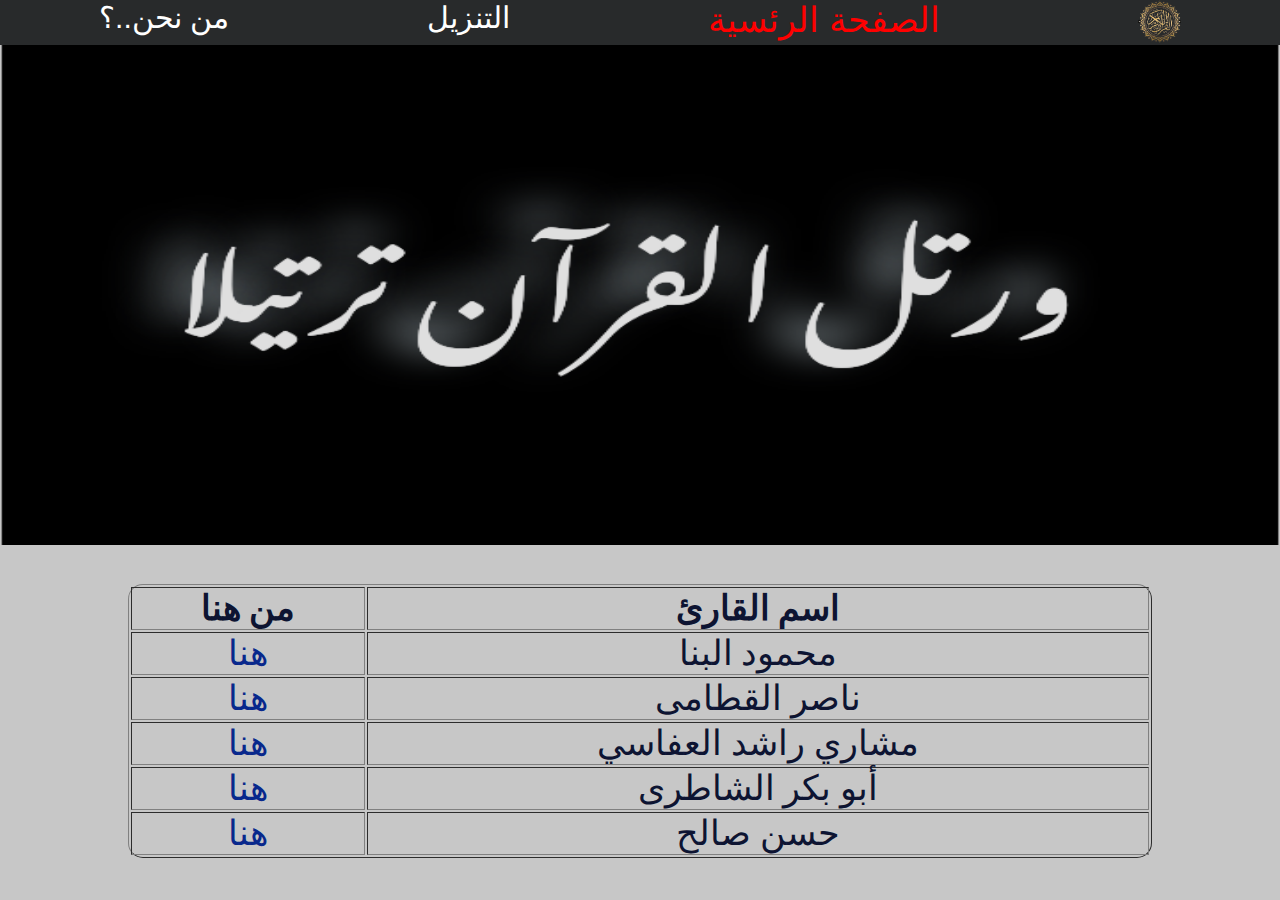
<file: index.html>
<!DOCTYPE html>
<html>
<head>
  <title>قرآن كريم</title>
  <meta charset="UTF-8">
  <meta name="author"content="youssef"> 
  <meta name="keywords"content="">
  <meta name="description"content="">
  <link rel="stylesheet" href="style.css">
  <link rel="webside icon" type="jpg"href="photo/c.jpg">
</head>
<body>
	<div class="head">
	  <img src="photo/a.png"class="photo-head">
	  <div class="h">الصفحة الرئسية</div>
<a href="download/download.html"class="text"target="_blank">التنزيل</a>
<a href="about/about.html"class="text"target="_blank">من نحن..؟</a>
	</div>
	<img src="photo/b.jpg"class="b"/> 
     <center>
       <table border="1">
         <tr>
           <th>اسم القارئ</th>
           <th>من هنا</th>
         </tr>
         <tr>
            <td><center>محمود البنا</center></td>
           <td><center><a href="1/Albana.html"target="_blank">هنا</a> </center></td>
         </tr>
         <tr>
           <td><center> ناصر القطامى</center></td> 
            <td><center><a href="2/Alkatame.html"target="_blank">هنا</a> </center></td>
         </tr>
         
  <tr>
           <td><center> مشاري راشد العفاسي </center></td> 
            <td><center><a href="4/Alafasy.html"target="_blank">هنا</a> </center></td>
         </tr> 
  <tr>
           <td><center>أبو بكر الشاطرى</center></td> 
            <td><center><a href="3/Alshatry.html"target="_blank">هنا</a> </center></td>
         </tr> 
         
  <tr>
           <td><center>حسن صالح</center></td> 
            <td><center><a href="5/Hassansaleh.html"target="_blank">هنا</a> </center></td>
         </tr> 
         
       </table>
     </center>
	
</body>
</html>
</file>
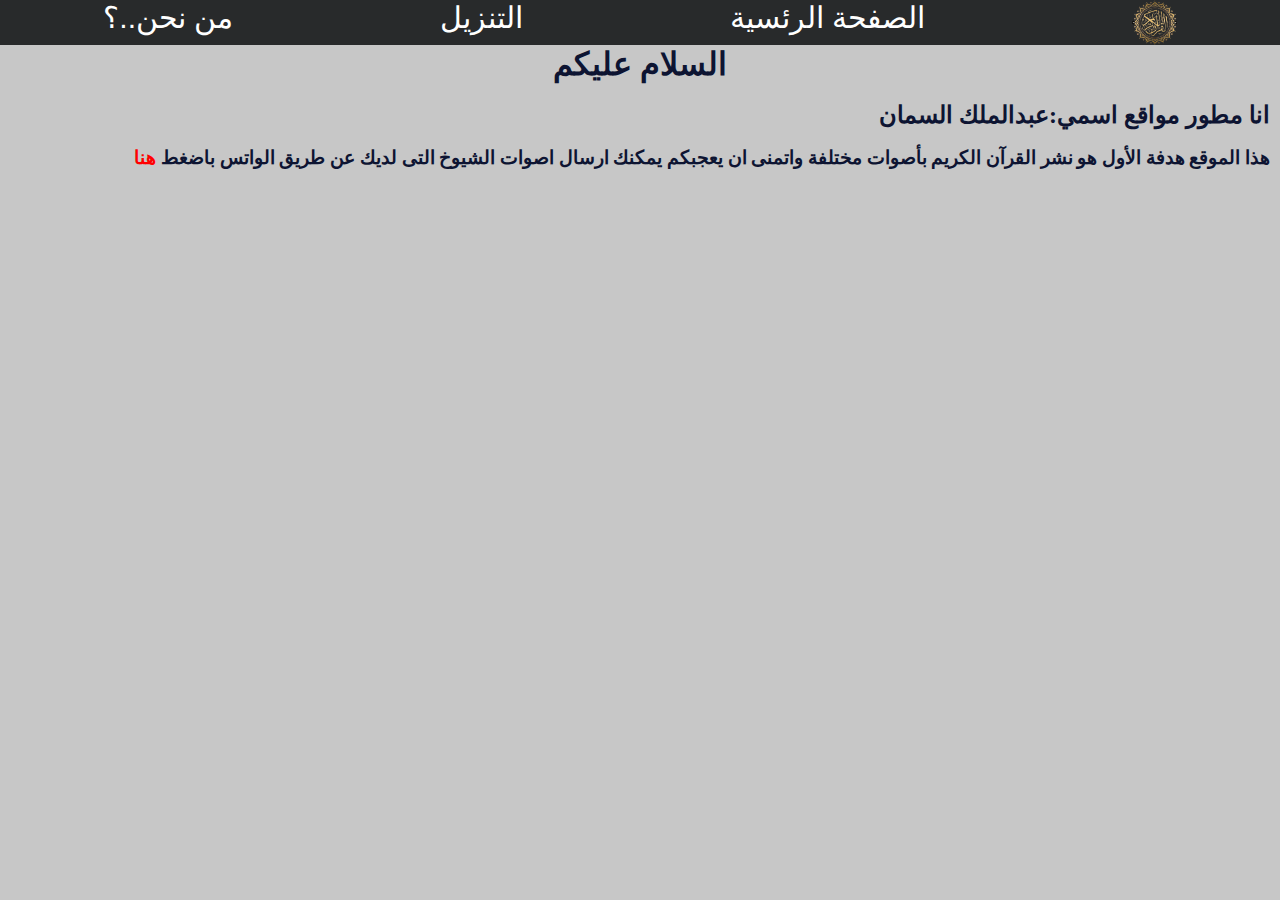
<file: about/about.html>
<html>
    <head>
      <title>من نحن..؟</title> 
      <meta charset="utf-8">
      <link rel="stylesheet" type="text/css"href="about.css">
      <link rel="webside icon" type="jpg"href="..\photo/c.jpg">
       </head>
       <body>  
        <div class="head">
          <img src="..\photo/a.png"class="photo-head">
          <a href="..\index.html"class="text">الصفحة الرئسية</a>
      <a href="..\download/download.html"class="text">التنزيل</a>
      <a href="..\about/about.html"class="text">من نحن..؟</a>
        </div>
        <div class="text2">
          <h1>السلام عليكم</h1><br>
          <h2>انا مطور مواقع اسمي:عبدالملك السمان</h2><br>
          <h3>هذا الموقع هدفة الأول هو نشر القرآن الكريم بأصوات مختلفة واتمنى ان يعجبكم يمكنك ارسال اصوات الشيوخ التى لديك عن طريق الواتس باضغط  
          <a href="https://wa.me/qr/ORJJPMFHSQNKO1" class="whatsapp">هنا</a>
         </h3>
         </div>
          </body> 
     </html>
</file>
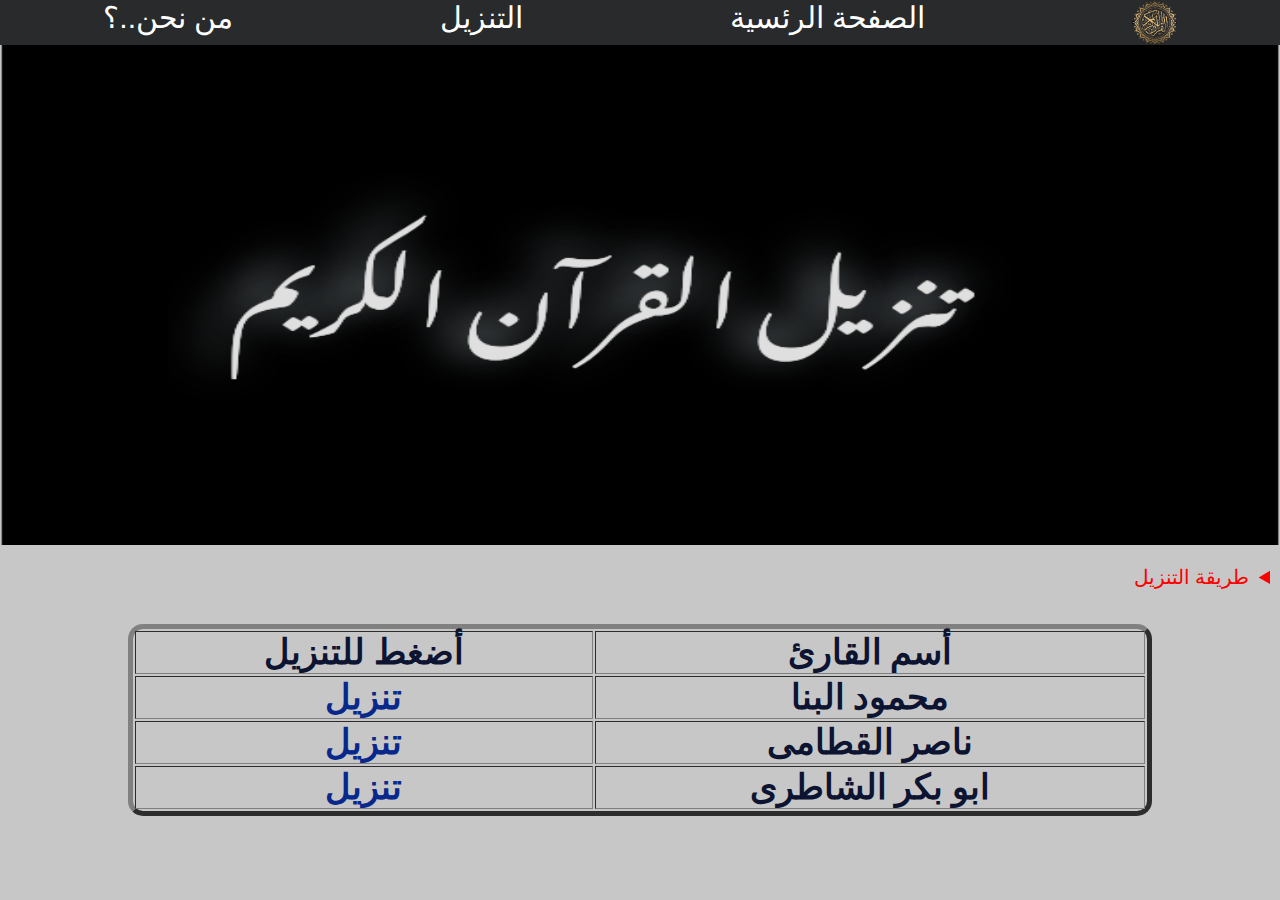
<file: download/download.html>
<html>
    <head>
      <title>تنزيل القرآن الكريم</title> 
      <meta charset="utf-8">
      <link rel="stylesheet"type="text/css"href="download.css">
      <meta name="description"content=""> 
      <meta name="keywords"content=""> 
      <link rel="webside icon" type="jpg"href="..\photo/c.jpg">
       </head>
       <body>
        <div class="head">
          <img src="..\photo/a.png"class="photo-head">
          <a href="..\index.html"class="text">الصفحة الرئسية</a>
      <a href="..\download/download.html"class="text">التنزيل</a>
      <a href="..\about/about.html"class="text">من نحن..؟</a>
        </div>
         <img src="photo/b.jpg"class="b">
         <details>
           <summary class="text">طريقة التنزيل</summary> 
         اختر القارئ الذى تريده ثم اضغط على تنزيل<br>
         <img src="photo/c.JPG"> <br>
         ثم سيتم تنزيل الملف بصيغه zip
         </details> 
         <center> 
         <table border="5"> 
         <tr>
           <th>أسم القارئ </th>
           <th>أضغط للتنزيل</th>
           </tr> 
           <tr>
           <th>محمود البنا</th> 
           <th><a href="sounds/قرآن كريم بصوت البنا.zip"download>تنزيل</a> </th> 
           </tr> 
           <tr>
             <th>ناصر القطامى</th> 
             <th><a href="sounds/ناصر القطامى.zip"download>تنزيل</a></th>
           </tr>
           <tr>
             <th>ابو بكر الشاطرى</th>
          <th><a href="sounds/قرآن ابو بكر الشاطري.zip"download>تنزيل</a></th>
           </tr>
         </table> 
         </center> 
       </body> 
  </html>
</file>
<file: style.css>
*{
  padding:0;
  margin: 0;
 box-sizing:border-box;
 direction:rtl;
}
body{
  background-color:#c7c7c7;
}
.head{
  width:100%;
  height:45px;
  background-color:#282a2b;
  margin:auto;
  justify-content:space-around;
  display:flex;
  font-family: sans-serif;
  text-align:rtl;
}
.text{
  -webkit-animation: tracking-in-expand 0.7s cubic-bezier(0.215, 0.610, 0.355, 1.000) both;
	        animation: tracking-in-expand 0.7s cubic-bezier(0.215, 0.610, 0.355, 1.000) both;
}
.head a{
  text-decoration: none;
  color: #ffffff;
    font-size:30px;
}
.head a:hover{
  color: #ff0000;
}
.h{
  color:#ff0000;
  font-size:35px;
  -webkit-animation: tracking-in-expand 0.7s cubic-bezier(0.215, 0.610, 0.355, 1.000) both;
	        animation: tracking-in-expand 0.7s cubic-bezier(0.215, 0.610, 0.355, 1.000) both;
}
.b{
  width:100%;
  height:500px;
  -webkit-animation: text-focus-in 1s cubic-bezier(0.550, 0.085, 0.680, 0.530) both;
	        animation: text-focus-in 1s cubic-bezier(0.550, 0.085, 0.680, 0.530) both;
}
table{
  width:80%;
  margin-top:35px;
  font-size: 35px;
  border-radius:15px;
  color:#0d1432;
  -webkit-animation: text-focus-in 1.2s cubic-bezier(0.550, 0.085, 0.680, 0.530) both;
	        animation: text-focus-in 1.2s cubic-bezier(0.550, 0.085, 0.680, 0.530) both;
}
table a{
  text-decoration:  none  ; 
  color: #08288c;
}
.photo-head{
  -webkit-animation: scale-up-center 1.5s cubic-bezier(0.390, 0.575, 0.565, 1.000) both;
  animation: scale-up-center 1.5s cubic-bezier(0.390, 0.575, 0.565, 1.000) both;
height:95%;
}

@media screen and (max-width:700px){
  .h{
    color:#ff0000;
    font-size:27px;
  }
  .head{
    height:35px;
    font-size:5px;
  }
  head a{
    font-size:10px;
  }
  table{
    width:80%;
    margin-top:15px;
    font-size:25px;
  }
  .b{
    height:450px;
  }
}
@media screen and (min-width:701px) and (max-width:1200px){
  .h{
    font-size:30px;
  }
  .head{
    height:40px;
    font-size:5px;
  }
  head a{
    font-size:10px;
  }
  table{
    width:90%;
    font-size:30px;
  }
  .b{
    height:400px;
  }
}
@keyframes oo{
  0%{background-color:rgb(78, 75, 75);}
  50%{background-color:rgb(53, 52, 52);}
  100%{background-color:#282a2b;}
}



 @-webkit-keyframes text-focus-in {
  0% {
    -webkit-filter: blur(12px);
            filter: blur(12px);
    opacity: 0;
  }
  100% {
    -webkit-filter: blur(0px);
            filter: blur(0px);
    opacity: 1;
  }
}
@keyframes text-focus-in {
  0% {
    -webkit-filter: blur(12px);
            filter: blur(12px);
    opacity: 0;
  }
  100% {
    -webkit-filter: blur(0px);
            filter: blur(0px);
    opacity: 1;
  }
}


 @-webkit-keyframes tracking-in-expand {
  0% {
    letter-spacing: -0.5em;
    opacity: 0;
  }
  40% {
    opacity: 0.6;
  }
  100% {
    opacity: 1;
  }
}
@keyframes tracking-in-expand {
  0% {
    letter-spacing: -0.5em;
    opacity: 0;
  }
  40% {
    opacity: 0.6;
  }
  100% {
    opacity: 1;
  }
}

@-webkit-keyframes scale-up-center {
  0% {
    -webkit-transform: scale(0.5);
            transform: scale(0.5);
  }
  100% {
    -webkit-transform: scale(1);
            transform: scale(1);
  }
}
@keyframes scale-up-center {
  0% {
    -webkit-transform: scale(0.5);
            transform: scale(0.5);
  }
  100% {
    -webkit-transform: scale(1);
            transform: scale(1);
  }
}
</file>
<file: about/about.css>
*{
    padding:0;
    margin: 0;
   box-sizing:border-box;
   direction:rtl;
  }
  body{
    background-color:#c7c7c7;
  }
  .head{
    width:100%;
    height:45px;
    background-color:#282a2b;
    margin:auto;
    justify-content:space-around;
    display:flex;
    font-family: sans-serif;
    text-align:rtl;
  }
  .head a{
    text-decoration: none;
    color: #ffffff;
      font-size:30px;
  }
  .text{
    -webkit-animation: tracking-in-expand 0.7s cubic-bezier(0.215, 0.610, 0.355, 1.000) both;
              animation: tracking-in-expand 0.7s cubic-bezier(0.215, 0.610, 0.355, 1.000) both;
  }
  .head a:hover{
    color: #ff0000;
  }
  .h{
    color:#ff0000;
    font-size:35px;
    -webkit-animation: tracking-in-expand 0.7s cubic-bezier(0.215, 0.610, 0.355, 1.000) both;
              animation: tracking-in-expand 0.7s cubic-bezier(0.215, 0.610, 0.355, 1.000) both;
  }
  .photo-head{
    -webkit-animation: scale-up-center 1.5s cubic-bezier(0.390, 0.575, 0.565, 1.000) both;
    animation: scale-up-center 1.5s cubic-bezier(0.390, 0.575, 0.565, 1.000) both;
  }
  .text2{
    color:#0d1432;
    -webkit-animation: text-focus-in 1s cubic-bezier(0.550, 0.085, 0.680, 0.530) both;
	        animation: text-focus-in 1s cubic-bezier(0.550, 0.085, 0.680, 0.530) both;

    }
  H1{
    text-align: center;
  }
  h2{
    margin-right:10px;
  }
  h3{
    margin-right:10px;
  }
  .whatsapp{
    text-decoration:none;
    color: #ff0000;
  }
  
  @-webkit-keyframes tracking-in-expand {
    0% {
      letter-spacing: -0.5em;
      opacity: 0;
    }
    40% {
      opacity: 0.6;
    }
    100% {
      opacity: 1;
    }
  }
  @keyframes tracking-in-expand {
    0% {
      letter-spacing: -0.5em;
      opacity: 0;
    }
    40% {
      opacity: 0.6;
    }
    100% {
      opacity: 1;
    }
  }
  @media screen and (max-width:700px){
    .h{
      color:#ff0000;
      font-size:27px;
    }
    .head{
      height:35px;
      font-size:5px;
    }
    head a{
      font-size:10px;
    }
  }
  @media screen and (min-width:701px) and (max-width:1200px){
    .h{
      font-size:30px;
    }
    .head{
      height:40px;
      font-size:5px;
    }
    head a{
      font-size:10px;
    }
  }
  @-webkit-keyframes scale-up-center {
    0% {
      -webkit-transform: scale(0.5);
              transform: scale(0.5);
    }
    100% {
      -webkit-transform: scale(1);
              transform: scale(1);
    }
  }
  @keyframes scale-up-center {
    0% {
      -webkit-transform: scale(0.5);
              transform: scale(0.5);
    }
    100% {
      -webkit-transform: scale(1);
              transform: scale(1);
    }
  }
  @-webkit-keyframes text-focus-in {
    0% {
      -webkit-filter: blur(12px);
              filter: blur(12px);
      opacity: 0;
    }
    100% {
      -webkit-filter: blur(0px);
              filter: blur(0px);
      opacity: 1;
    }
  }
  @keyframes text-focus-in {
    0% {
      -webkit-filter: blur(12px);
              filter: blur(12px);
      opacity: 0;
    }
    100% {
      -webkit-filter: blur(0px);
              filter: blur(0px);
      opacity: 1;
    }
  }
</file>
<file: download/download.css>
*{
    padding:0;
    margin: 0;
   box-sizing:border-box;
   direction:rtl;
  }
  body{
    background-color:#c7c7c7;
  }
  .head{
    width:100%;
    height:45px;
    background-color:#282a2b;
    margin:auto;
    justify-content:space-around;
    display:flex;
    font-family: sans-serif;
    text-align:rtl;
  }
  .text{
    -webkit-animation: tracking-in-expand 0.7s cubic-bezier(0.215, 0.610, 0.355, 1.000) both;
              animation: tracking-in-expand 0.7s cubic-bezier(0.215, 0.610, 0.355, 1.000) both;
  }
  .head a{
    text-decoration: none;
    color: #ffffff;
      font-size:30px;
  }
  .head a:hover{
    color: #ff0000;
  }
  .h{
    color:#ff0000;
    font-size:35px;
    -webkit-animation: tracking-in-expand 0.7s cubic-bezier(0.215, 0.610, 0.355, 1.000) both;
              animation: tracking-in-expand 0.7s cubic-bezier(0.215, 0.610, 0.355, 1.000) both;
  }
  .b{
    width:100%;
    height:500px;
    -webkit-animation: text-focus-in 1s cubic-bezier(0.550, 0.085, 0.680, 0.530) both;
              animation: text-focus-in 1s cubic-bezier(0.550, 0.085, 0.680, 0.530) both;
  }
  table{
    width:80%;
    margin-top:35px;
    font-size: 35px;
    border-radius:15px;
    color:#0d1432;
    -webkit-animation: text-focus-in 1.1s cubic-bezier(0.550, 0.085, 0.680, 0.530) both;
              animation: text-focus-in 1.1s cubic-bezier(0.550, 0.085, 0.680, 0.530) both;
  }
  table a{
    text-decoration:  none  ; 
    color: #08288c;
  }
  .photo-head{
    -webkit-animation: scale-up-center 1.5s cubic-bezier(0.390, 0.575, 0.565, 1.000) both;
    animation: scale-up-center 1.5s cubic-bezier(0.390, 0.575, 0.565, 1.000) both;
  }
  details{
    margin-top:20px;
    margin-right:10px;
    color: #ff0000;
    font-size:20px;
  }
  
  
  @media screen and (max-width:700px){
    .h{
      color:#ff0000;
      font-size:27px;
    }
    .head{
      height:35px;
      font-size:5px;
    }
    head a{
      font-size:10px;
    }
    table{
      width:80%;
      margin-top:15px;
      font-size:25px;
    }
    .b{
      height:350px;
    }
  }
  @media screen and (min-width:701px) and (max-width:1200px){
    .h{
      font-size:30px;
    }
    .head{
      height:40px;
      font-size:5px;
    }
    head a{
      font-size:10px;
    }
    table{
      width:90%;
      font-size:30px;
    }
    .b{
      height:400px;
    }
  }
  @keyframes oo{
    0%{background-color:rgb(78, 75, 75);}
    50%{background-color:rgb(53, 52, 52);}
    100%{background-color:#282a2b;}
  }
  
  
  
   @-webkit-keyframes text-focus-in {
    0% {
      -webkit-filter: blur(12px);
              filter: blur(12px);
      opacity: 0;
    }
    100% {
      -webkit-filter: blur(0px);
              filter: blur(0px);
      opacity: 1;
    }
  }
  @keyframes text-focus-in {
    0% {
      -webkit-filter: blur(12px);
              filter: blur(12px);
      opacity: 0;
    }
    100% {
      -webkit-filter: blur(0px);
              filter: blur(0px);
      opacity: 1;
    }
  }
  
  
   @-webkit-keyframes tracking-in-expand {
    0% {
      letter-spacing: -0.5em;
      opacity: 0;
    }
    40% {
      opacity: 0.6;
    }
    100% {
      opacity: 1;
    }
  }
  @keyframes tracking-in-expand {
    0% {
      letter-spacing: -0.5em;
      opacity: 0;
    }
    40% {
      opacity: 0.6;
    }
    100% {
      opacity: 1;
    }
  }
  
  @-webkit-keyframes scale-up-center {
    0% {
      -webkit-transform: scale(0.5);
              transform: scale(0.5);
    }
    100% {
      -webkit-transform: scale(1);
              transform: scale(1);
    }
  }
  @keyframes scale-up-center {
    0% {
      -webkit-transform: scale(0.5);
              transform: scale(0.5);
    }
    100% {
      -webkit-transform: scale(1);
              transform: scale(1);
    }
  }
</file>
